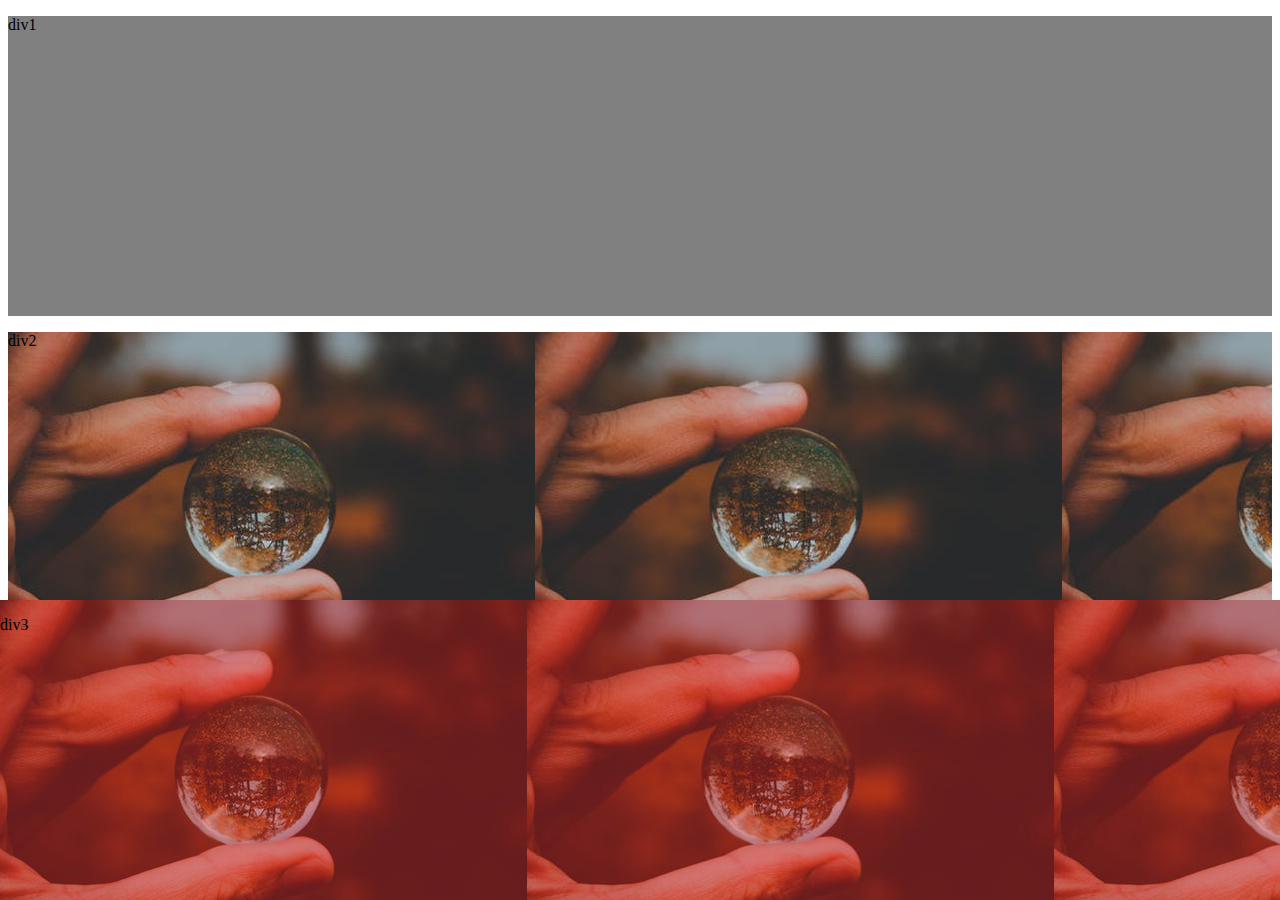
<file: index.html>
<!DOCTYPE HTML>
<html>
    <head>
        <title>Alex Bonhomme</title>
        <link rel="stylesheet" type="text/css" href="stylingstask2.css">
    </head>
    <body>
            <div class='div-one'id="first div"><p>div1</p></div>
            <div class='div-two'id="second div"><p>div2</p></div>
            <div class='div-three'id="third div"><p>div3</p></div>
            <div class='div-four'id="fourth div"><p>div4</p></div>
    </body>
</html>
</file>
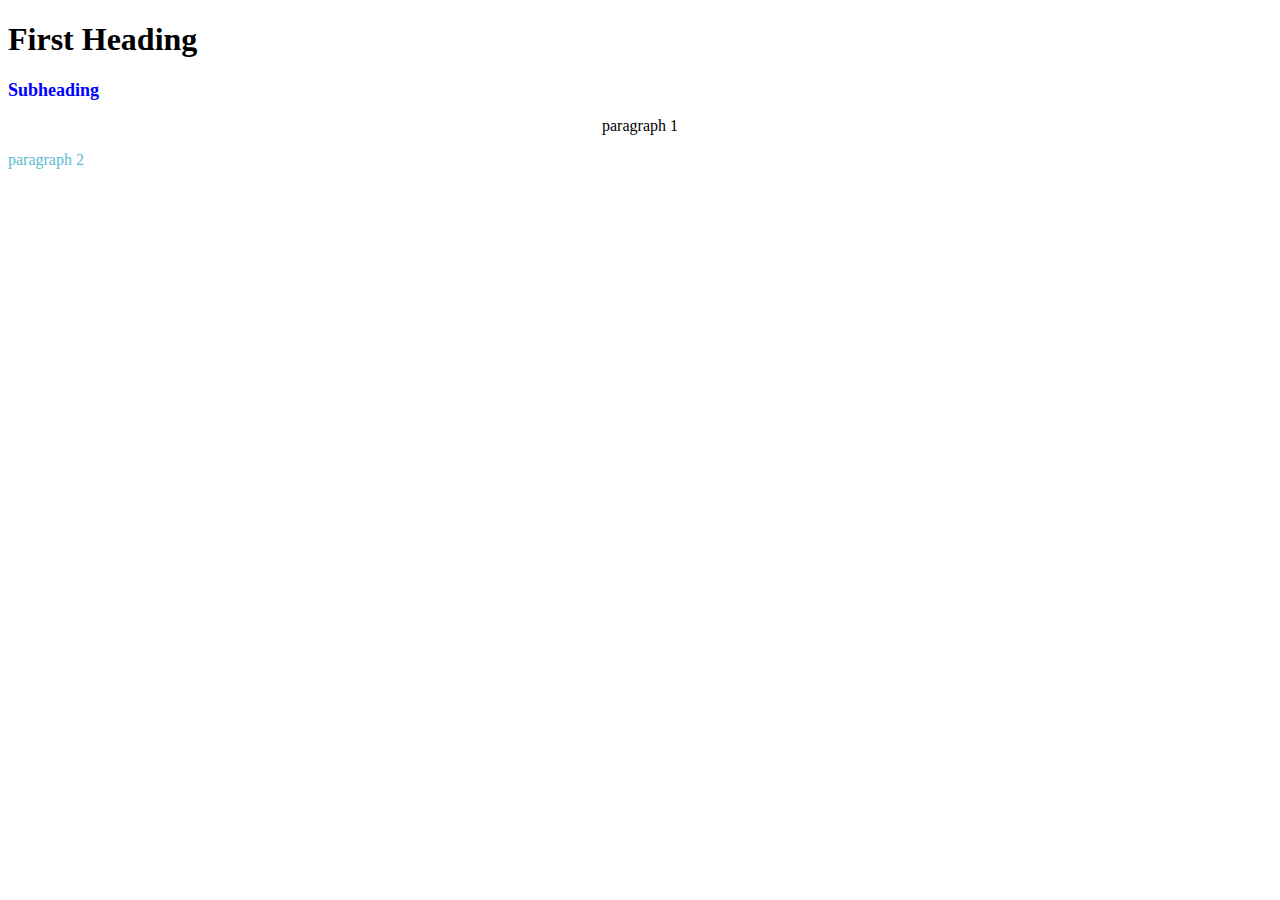
<file: week10labwebdev.html>
<!DOCTYPE HTML>
<html>
    <head>
        <title>Alex Bonhomme</title>
        <link rel="stylesheet" type="text/css" href="stylings10.css">
    </head>
    <body>
        <h1>First Heading</h1>
        <h2>Subheading</h2>
        <div class='div-one'id="first div">
            <p>paragraph 1</p>
        </div>
        <div class='div-two'id="second div">
            <p>paragraph 2</p>
        </div>
    </body>
</html>
</file>
<file: stylingstask2.css>
.div-one{
    width:100%;height:300px;background-color:grey;
}
.div-two{
    width:100%;height:300px;background-image:
    url("bubble-pic.jpeg");
}
.div-three{
    width:100%;height:300px;position:absolute;left:0px;top:600px;
    background-image:
    url("bubble-pic.jpeg");
}
.div-four{
    width:100%;height:300px;position:absolute;left:0px;top:600px;
    background-color:red;opacity:0.3;
}
</file>
<file: stylings10.css>
h1{
    font-size:32px;font-family:Georgia;font-weight:bold;
}
h2{
    font-size:18px;font-family:Georgia;color:blue;
}
.div-one p{
    font-size:16px;font-family:Georgia;text-align:center;
}
.div-two p{
    color:rgb(93,188,210);text-align:left;
}
</file>
